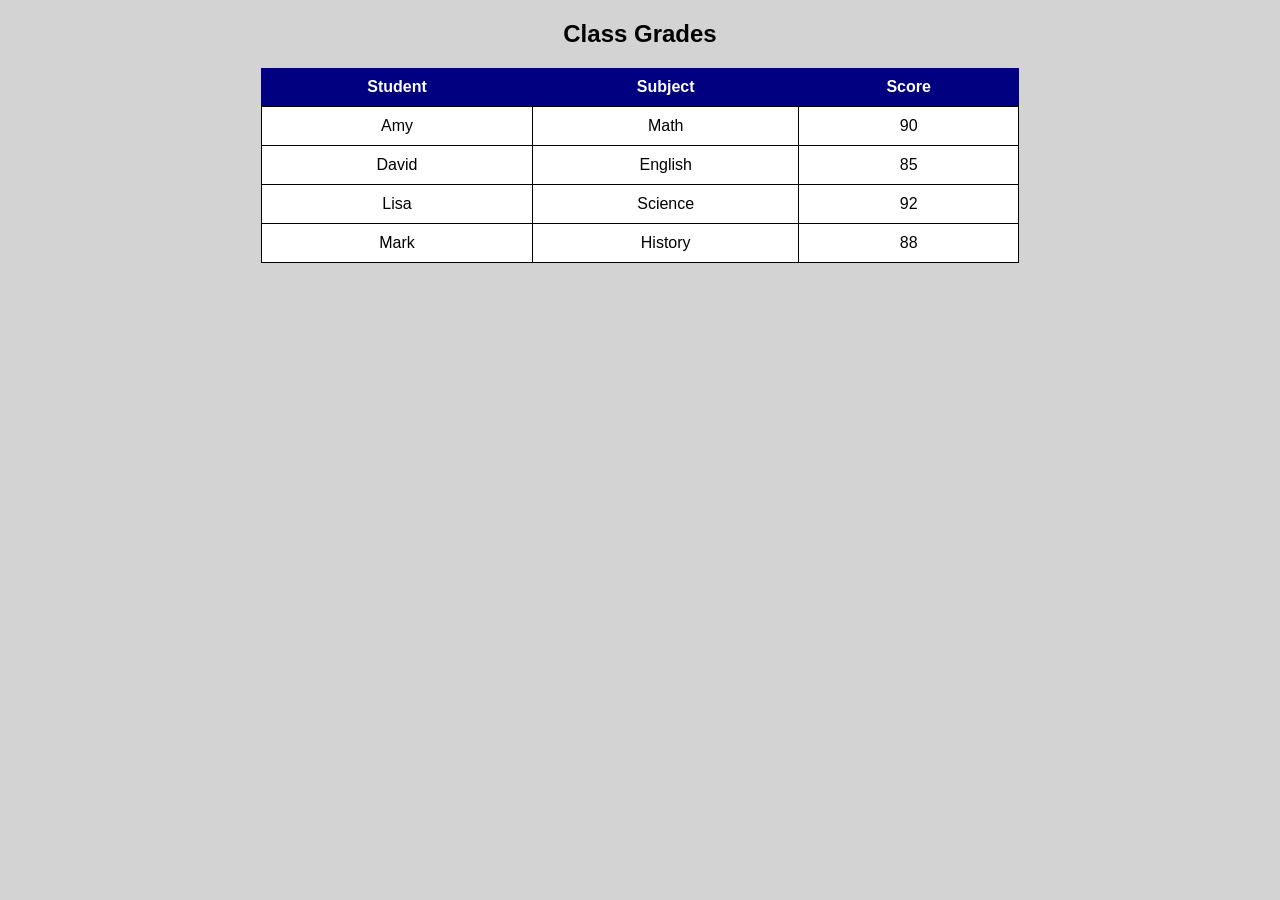
<file: index.html>
<!DOCTYPE html>
<html lang="en">

<head>
  <meta charset="UTF-8">
  <title>My Table Assignment</title>
  
  <link rel="stylesheet" href="style.css">
  
</head>

<body>
  
  <h2>Class Grades</h2>
  
  <table>
    
    <tr>
      <th>Student</th>
      <th>Subject</th>
      <th>Score</th>
    </tr>
    
    <tr>
      <td>Amy</td>
      <td>Math</td>
      <td>90</td>
    </tr>
    
    <tr>
      <td>David</td>
      <td>English</td>
      <td>85</td>
    </tr>
    
    <tr>
      <td>Lisa</td>
      <td>Science</td>
      <td>92</td>
    </tr>
    
    <tr>
      <td>Mark</td>
      <td>History</td>
      <td>88</td>
    </tr>
    
  </table>
  
</body>

</html>
</file>
<file: style.css>
body {
  background-color: lightgray;
  font-family: Arial;
  text-align: center;
}

table {
  width: 60%;
  margin: auto;
  border-collapse: collapse;
  background-color: white;
}

th {
  background-color: navy;
  color: white;
  padding: 10px;
}

td {
  padding: 10px;
  border: 1px solid black;
}

tr:hover {
  background-color: lightblue;
}
</file>
